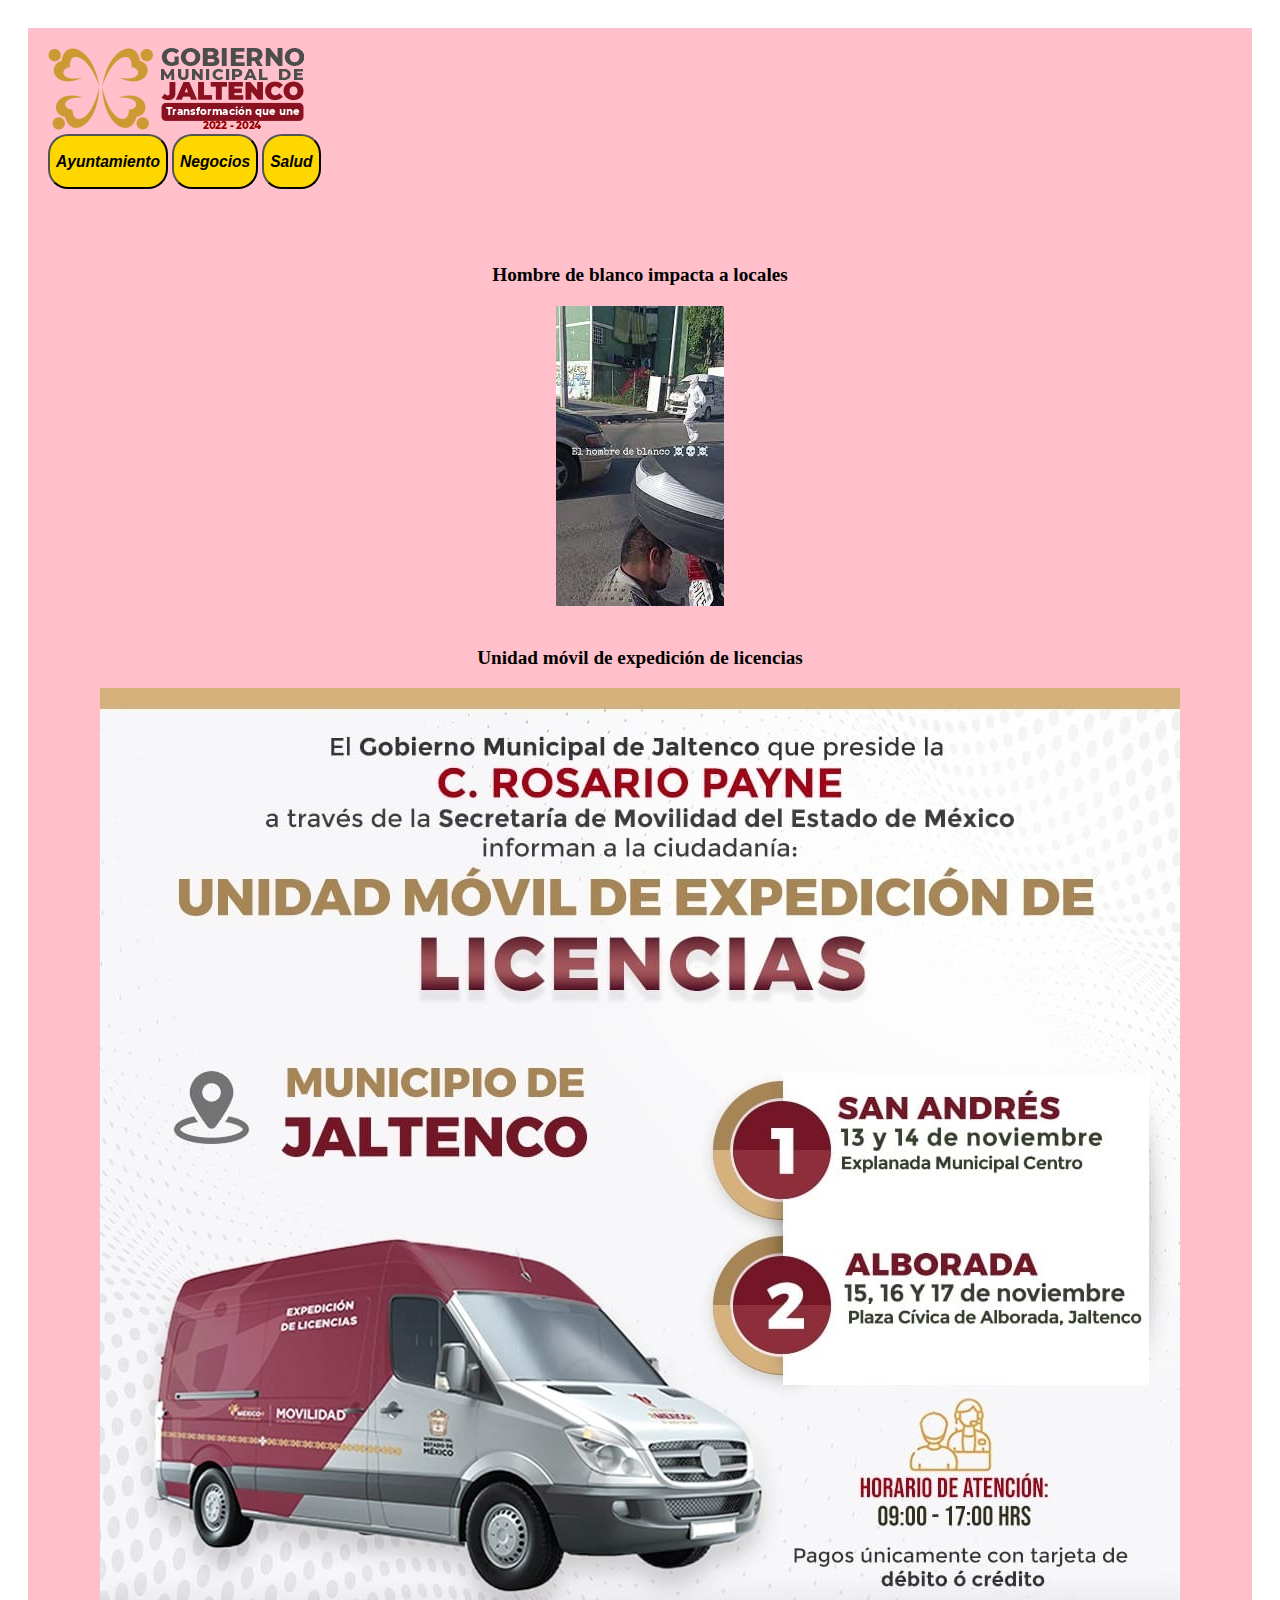
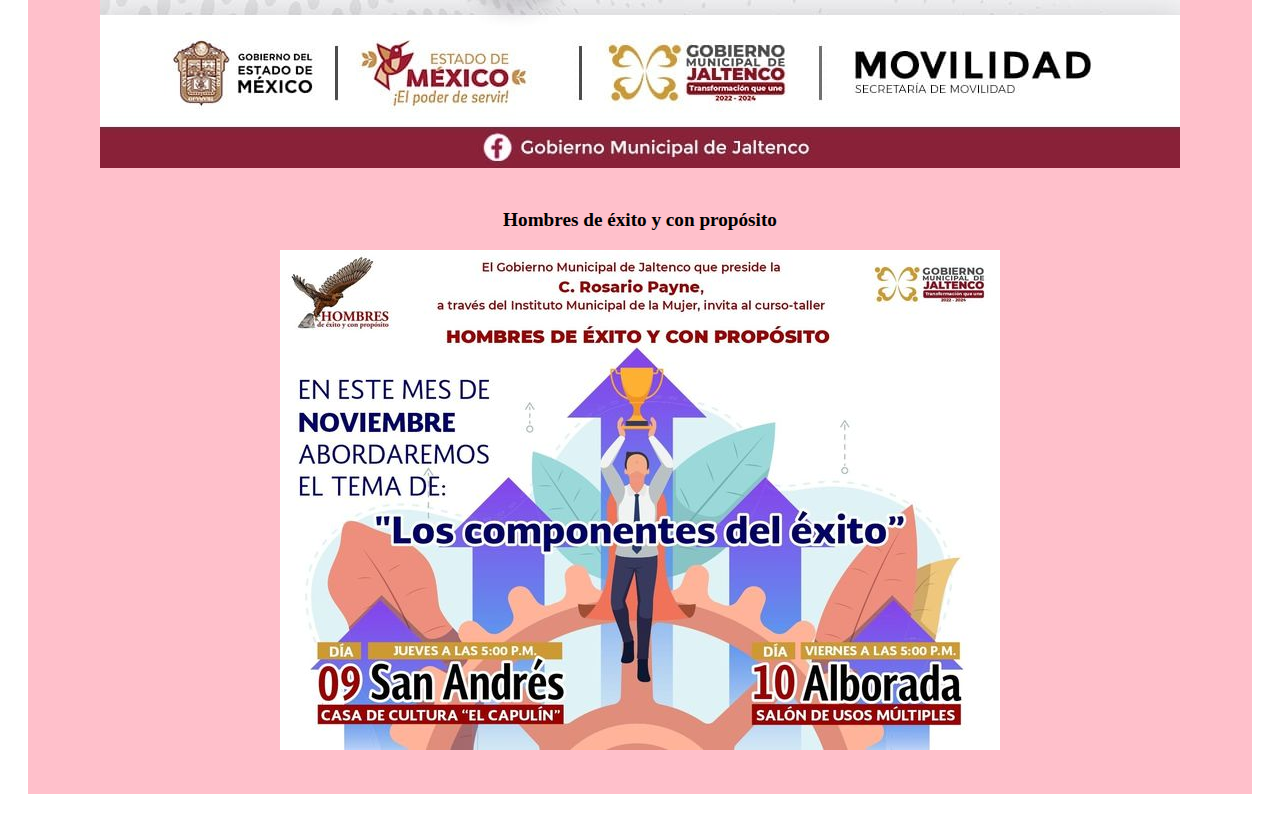
<file: index.html>
<!DOCTYPE html>
<html>
	<head>
	<title>Jaltenco</title>
	<link rel="stylesheet" href="Estilo.css">
	</head>
	<body>
		<div>
			<img src = 'Muni.png'>
			<nav>
				<button><a href="Ayuntamiento.html"><h3><b><i>Ayuntamiento</i></b></h3></a></button>
				<button><a href="Negocios.html"><h3><b><i>Negocios</i></b></h3></a></button>
				<button><a href="Salud.html"><h3><b><i>Salud</i></b></h3></a></button>
			</nav>	
			<div>
				<br>
				<br>
				<p>
					<a href="HombreDeBlanco.html"><b>Hombre de blanco impacta a locales</b>
				</p>
				<a href="HombreDeBlanco.html"><img src="HombreDeBlanco.jpeg">
				<br>
				<br>
				<p>
					<a href="Licencias.html"><b>Unidad móvil de expedición de licencias</b>
				</p>
				<a href="Licencias.html"><img src="Licencias.jpeg">
				<br>
				<br>
				<p>
					<a href="Taller.html"><b>Hombres de éxito y con propósito</b>
				</p>
				<a href="Taller.html"><img src="Taller.jpeg">	
			</div>
		</div>
	</body>
</html>
</file>
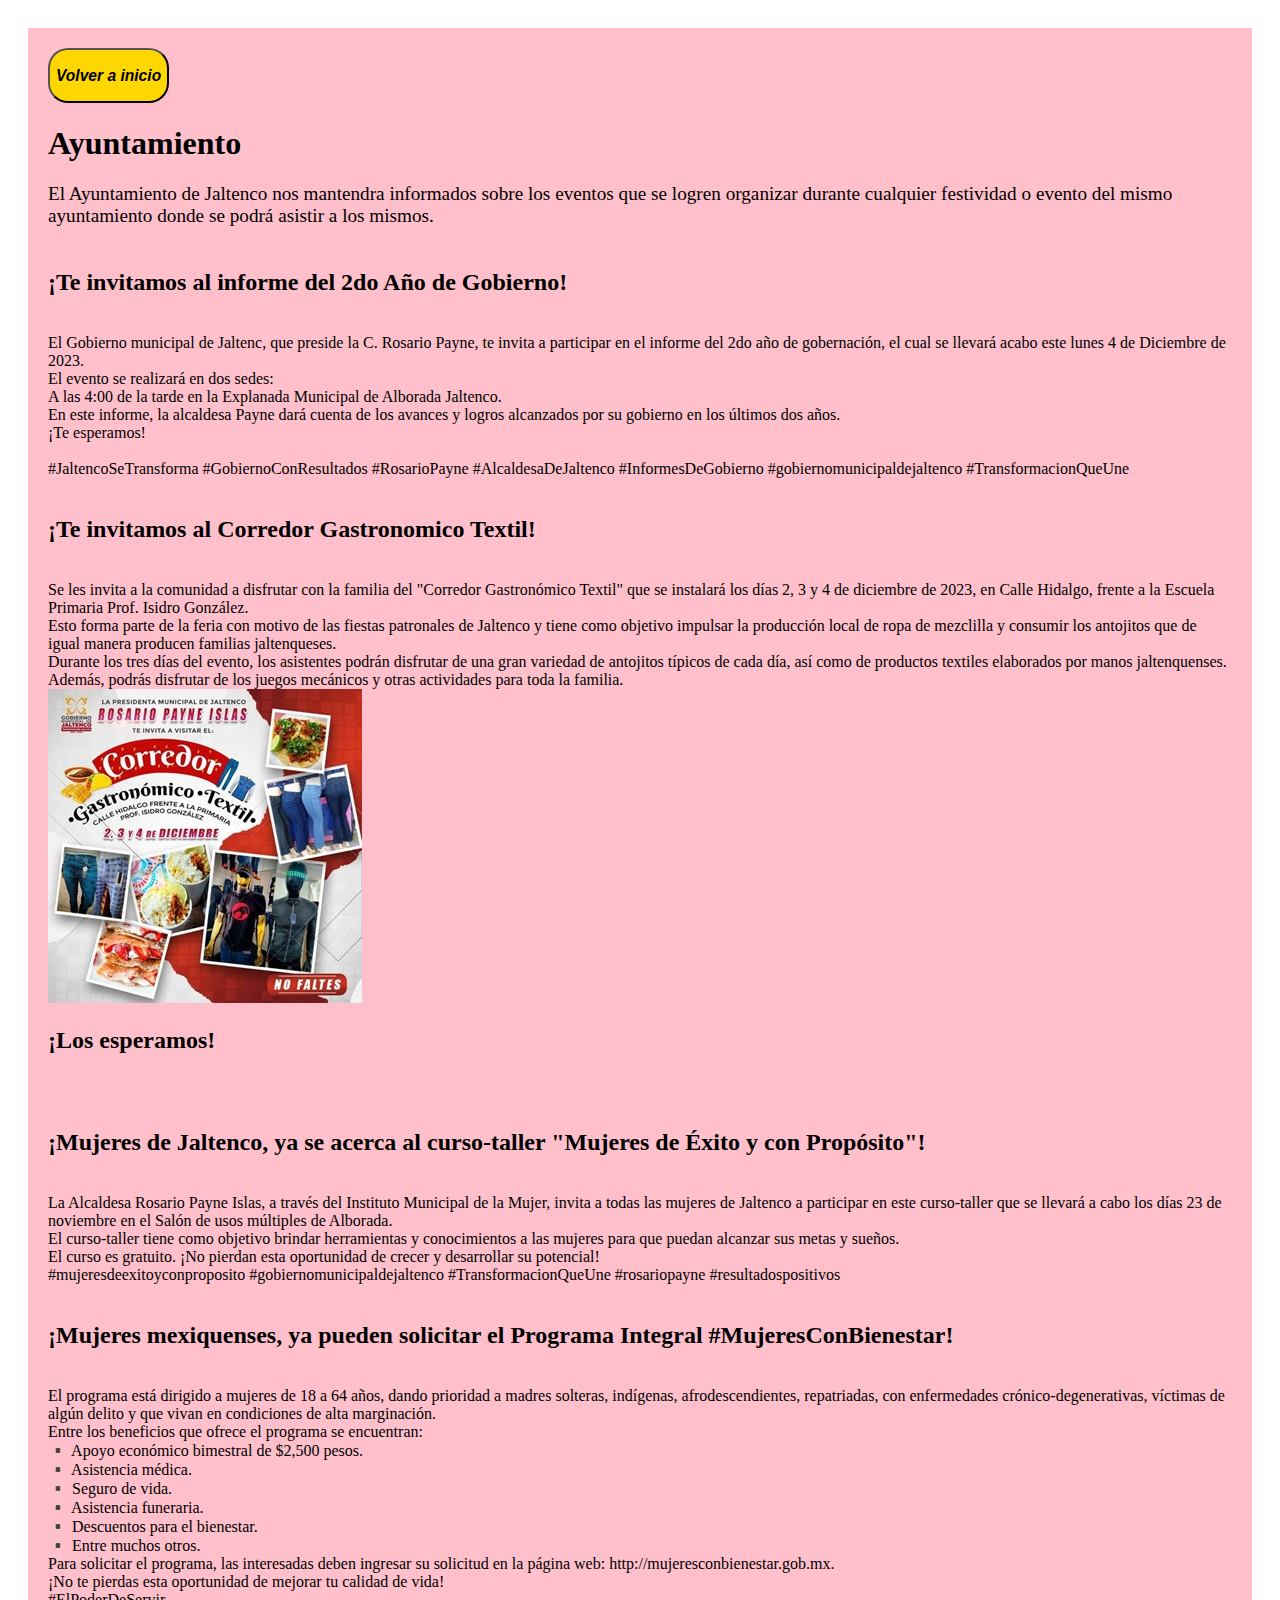
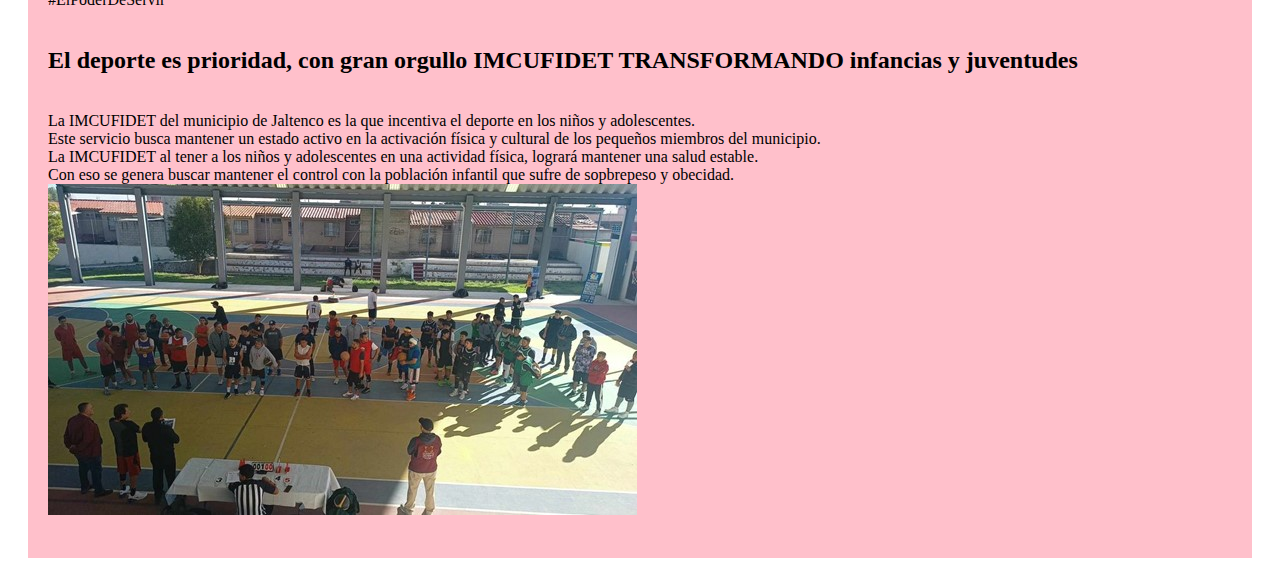
<file: Ayuntamiento.html>
<!DOCTYPE html>
<html>
	<head>
	<title>Ayuntamiento</title>
	<link rel="stylesheet"  href="Estilo.css">
	</head>
	<body>
		<div>
			<button><a href="index.html"><h3><b><i>Volver a inicio</i></b></h3></a></button>
		<h1>Ayuntamiento</h1>
		<p>
			El Ayuntamiento de Jaltenco	nos mantendra informados sobre los eventos que se logren organizar durante cualquier festividad o evento del mismo ayuntamiento donde se podrá asistir a los mismos.
			<br>
			<br>
			<h2>¡Te invitamos al informe del 2do Año de Gobierno!</h2>
			<br>
			El Gobierno municipal de Jaltenc, que preside la C. Rosario Payne, te invita a participar en el informe del 2do año de gobernación, el cual se llevará acabo este lunes 4 de Diciembre de 2023.
			<br>
			El evento se realizará en dos sedes:
			<br>
			A las 4:00 de la tarde en la Explanada Municipal de Alborada Jaltenco.
			<br>
			En este informe, la alcaldesa Payne dará cuenta de los avances y logros alcanzados por su gobierno en los últimos dos años.
			<br>
			¡Te esperamos!
			<br>
			<br>
			#JaltencoSeTransforma
			#GobiernoConResultados
			#RosarioPayne
			#AlcaldesaDeJaltenco
			#InformesDeGobierno
			#gobiernomunicipaldejaltenco 
			#TransformacionQueUne
			<br>
			<br>
			<h2>¡Te invitamos al Corredor Gastronomico Textil!</h2>
			<br>
			Se les invita a la comunidad a disfrutar con la familia del "Corredor Gastronómico Textil" que se instalará los días 2, 3 y 4 de diciembre de 2023, en Calle Hidalgo, frente a la Escuela Primaria Prof. Isidro González.
			<br>
			Esto forma parte de la feria con motivo de las fiestas patronales de Jaltenco y tiene como objetivo impulsar la producción local de ropa de mezclilla y consumir los antojitos que de igual manera producen familias jaltenqueses.
			<br>
			Durante los tres días del evento, los asistentes podrán disfrutar de una gran variedad de antojitos típicos de cada día, así como de productos textiles elaborados por manos jaltenquenses.
			<br>
			Además, podrás disfrutar de los juegos mecánicos y otras actividades para toda la familia.
			<br>
			<img src = 'CorredorGastronomico.jpg'>
			<h2>¡Los esperamos!</h2>
			<br>
			<br>
			<h2>¡Mujeres de Jaltenco, ya se acerca al curso-taller "Mujeres de Éxito y con Propósito"!</h2>
			<br>
			La Alcaldesa Rosario Payne Islas, a través del Instituto Municipal de la Mujer, invita a todas las mujeres de Jaltenco a participar en este curso-taller que se llevará a cabo los días 23 de noviembre en el Salón de usos múltiples de Alborada.
			<br>
			El curso-taller tiene como objetivo brindar herramientas y conocimientos a las mujeres para que puedan alcanzar sus metas y sueños.
			<br>
			El curso es gratuito. ¡No pierdan esta oportunidad de crecer y desarrollar su potencial!
			<br>
			#mujeresdeexitoyconproposito
			#gobiernomunicipaldejaltenco
			#TransformacionQueUne
			#rosariopayne
			#resultadospositivos
			<br>
			<br>
			<h2>¡Mujeres mexiquenses, ya pueden solicitar el Programa Integral #MujeresConBienestar!</h2>
			<br>
			El programa está dirigido a mujeres de 18 a 64 años, dando prioridad a madres solteras, indígenas, afrodescendientes, repatriadas, con enfermedades crónico-degenerativas, víctimas de algún delito y que vivan en condiciones de alta marginación.
			<br>
			Entre los beneficios que ofrece el programa se encuentran:
			<br>
			▪️ Apoyo económico bimestral de $2,500 pesos.
			<br>
			▪️ Asistencia médica.
			<br>
			▪️ Seguro de vida.
			<br>
			▪️ Asistencia funeraria.
			<br>
			▪️ Descuentos para el bienestar.
			<br>
			▪️ Entre muchos otros.
			<br>
			Para solicitar el programa, las interesadas deben ingresar su solicitud en la página web: http://mujeresconbienestar.gob.mx.
			<br>
			¡No te pierdas esta oportunidad de mejorar tu calidad de vida!
			<br>
			#ElPoderDeServir
			<br>
			<br>
			<h2>El deporte es prioridad, con gran orgullo IMCUFIDET TRANSFORMANDO infancias y juventudes</h2>
			<br>
			La IMCUFIDET del municipio de Jaltenco es la que incentiva el deporte en los niños y adolescentes.
			<br>
			Este servicio busca mantener un estado activo en la activación física y cultural de los pequeños miembros del municipio.
			<br>
			La IMCUFIDET al tener a los niños y adolescentes en una actividad física, logrará mantener una salud estable.
			<br>
			Con eso se genera buscar mantener el control  con la población infantil que sufre de sopbrepeso y obecidad.
			<br>
			<img src = 'Deporte.jpg'>	
		</p>
	</div>	
	</body>
</html>
</file>
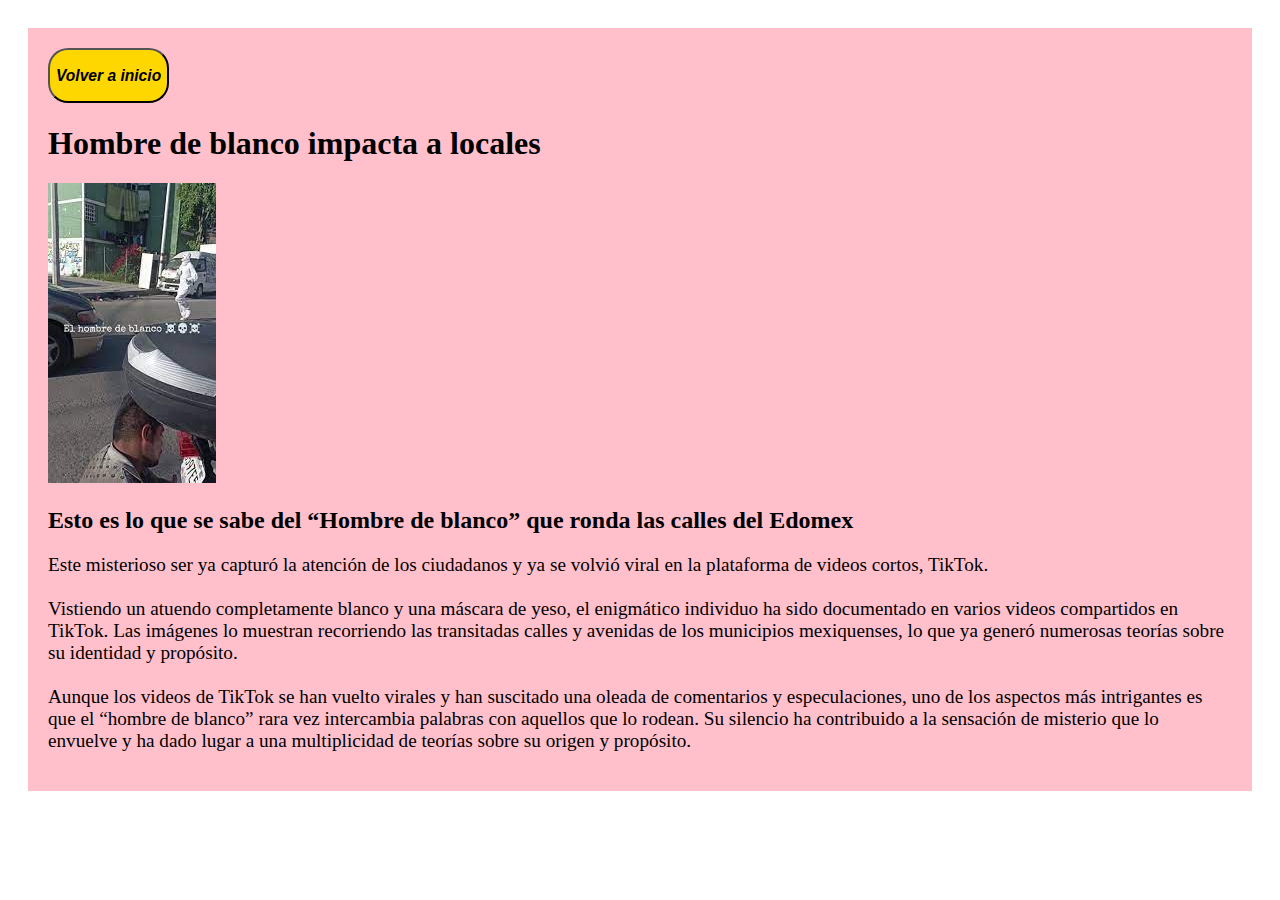
<file: HombreDeBlanco.html>
<!DOCTYPE html>
<html>
	<head>
	<title>Hombre de blanco impacta a locales</title>
	<link rel="stylesheet" href="Estilo.css">
	</head>
	<body>
		<div>
			<button><a href="index.html"><h3><b><i>Volver a inicio</i></b></h3></a></button>
		<h1>Hombre de blanco impacta a locales</h1>
		<img src="HombreDeBlanco.jpeg">
		<h2>Esto es lo que se sabe del “Hombre de blanco” que ronda las calles del Edomex</h2>
		<p>
			Este misterioso ser ya capturó la atención de los ciudadanos y ya se volvió viral en la plataforma de videos cortos, TikTok.
			<br>
			<br>
			Vistiendo un atuendo completamente blanco y una máscara de yeso, el enigmático individuo ha sido documentado en varios videos compartidos en TikTok. Las imágenes lo muestran recorriendo las transitadas calles y avenidas de los municipios mexiquenses, lo que ya generó numerosas teorías sobre su identidad y propósito.
			<br>
			<br>
			Aunque los videos de TikTok se han vuelto virales y han suscitado una oleada de comentarios y especulaciones, uno de los aspectos más intrigantes es que el “hombre de blanco” rara vez intercambia palabras con aquellos que lo rodean. Su silencio ha contribuido a la sensación de misterio que lo envuelve y ha dado lugar a una multiplicidad de teorías sobre su origen y propósito.
		</p>
		</div>
	</body>
</html>
</file>
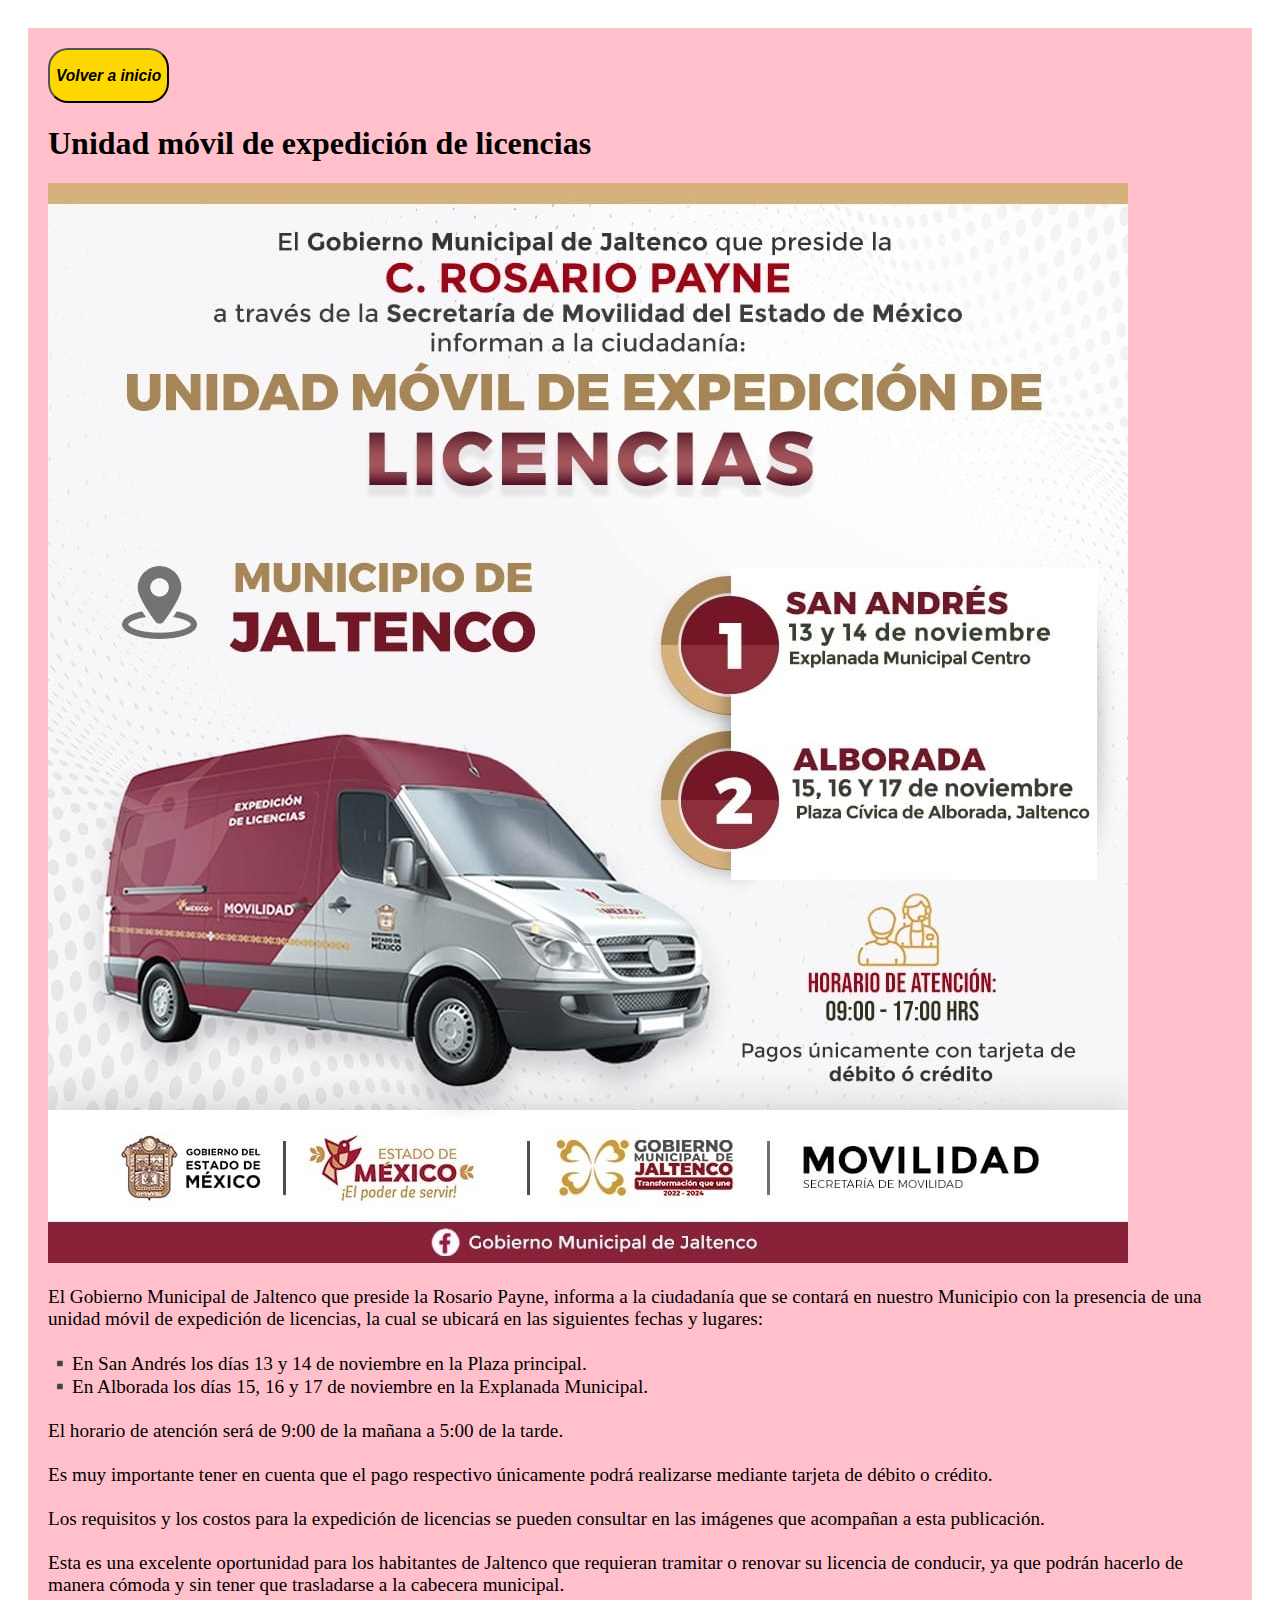
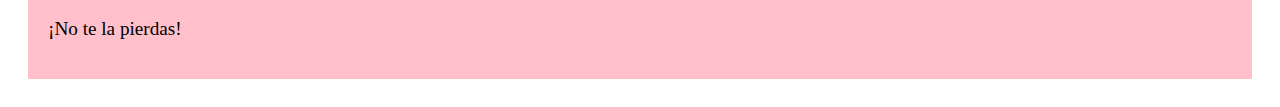
<file: Licencias.html>
<!DOCTYPE html>
<html>
	<head>
	<title>Unidad móvil de expedición de licencias</title>
	<link rel="stylesheet"  href="Estilo.css">
	</head>
	<body>
		<div>
			<button><a href="index.html"><h3><b><i>Volver a inicio</i></b></h3></a></button>
			<h1>Unidad móvil de expedición de licencias</h1>
			<img src="Licencias.jpeg">
			<p>
				El Gobierno Municipal de Jaltenco que preside la Rosario Payne, informa a la ciudadanía que se contará en nuestro Municipio con la presencia de una unidad móvil de expedición de licencias, la cual se ubicará en las siguientes fechas y lugares:
				<br>
				<br>
				▪️En San Andrés los días 13 y 14 de noviembre en la Plaza principal.
				<br>
				▪️En Alborada los días 15, 16 y 17 de noviembre en la Explanada Municipal.
				<br>
				<br>
				El horario de atención será de 9:00 de la mañana a 5:00 de la tarde.
				<br>
				<br>
				Es muy importante tener en cuenta que el pago respectivo únicamente podrá realizarse mediante tarjeta de débito o crédito.
				<br>
				<br>
				Los requisitos y los costos para la expedición de licencias se pueden consultar en las imágenes que acompañan a esta publicación.
				<br>
				<br>
				Esta es una excelente oportunidad para los habitantes de Jaltenco que requieran tramitar o renovar su licencia de conducir, ya que podrán hacerlo de manera cómoda y sin tener que trasladarse a la cabecera municipal.
				<br>
				<br>
				¡No te la pierdas!
				<br>
			</p>
		</div>
	</body>
</html>
</file>
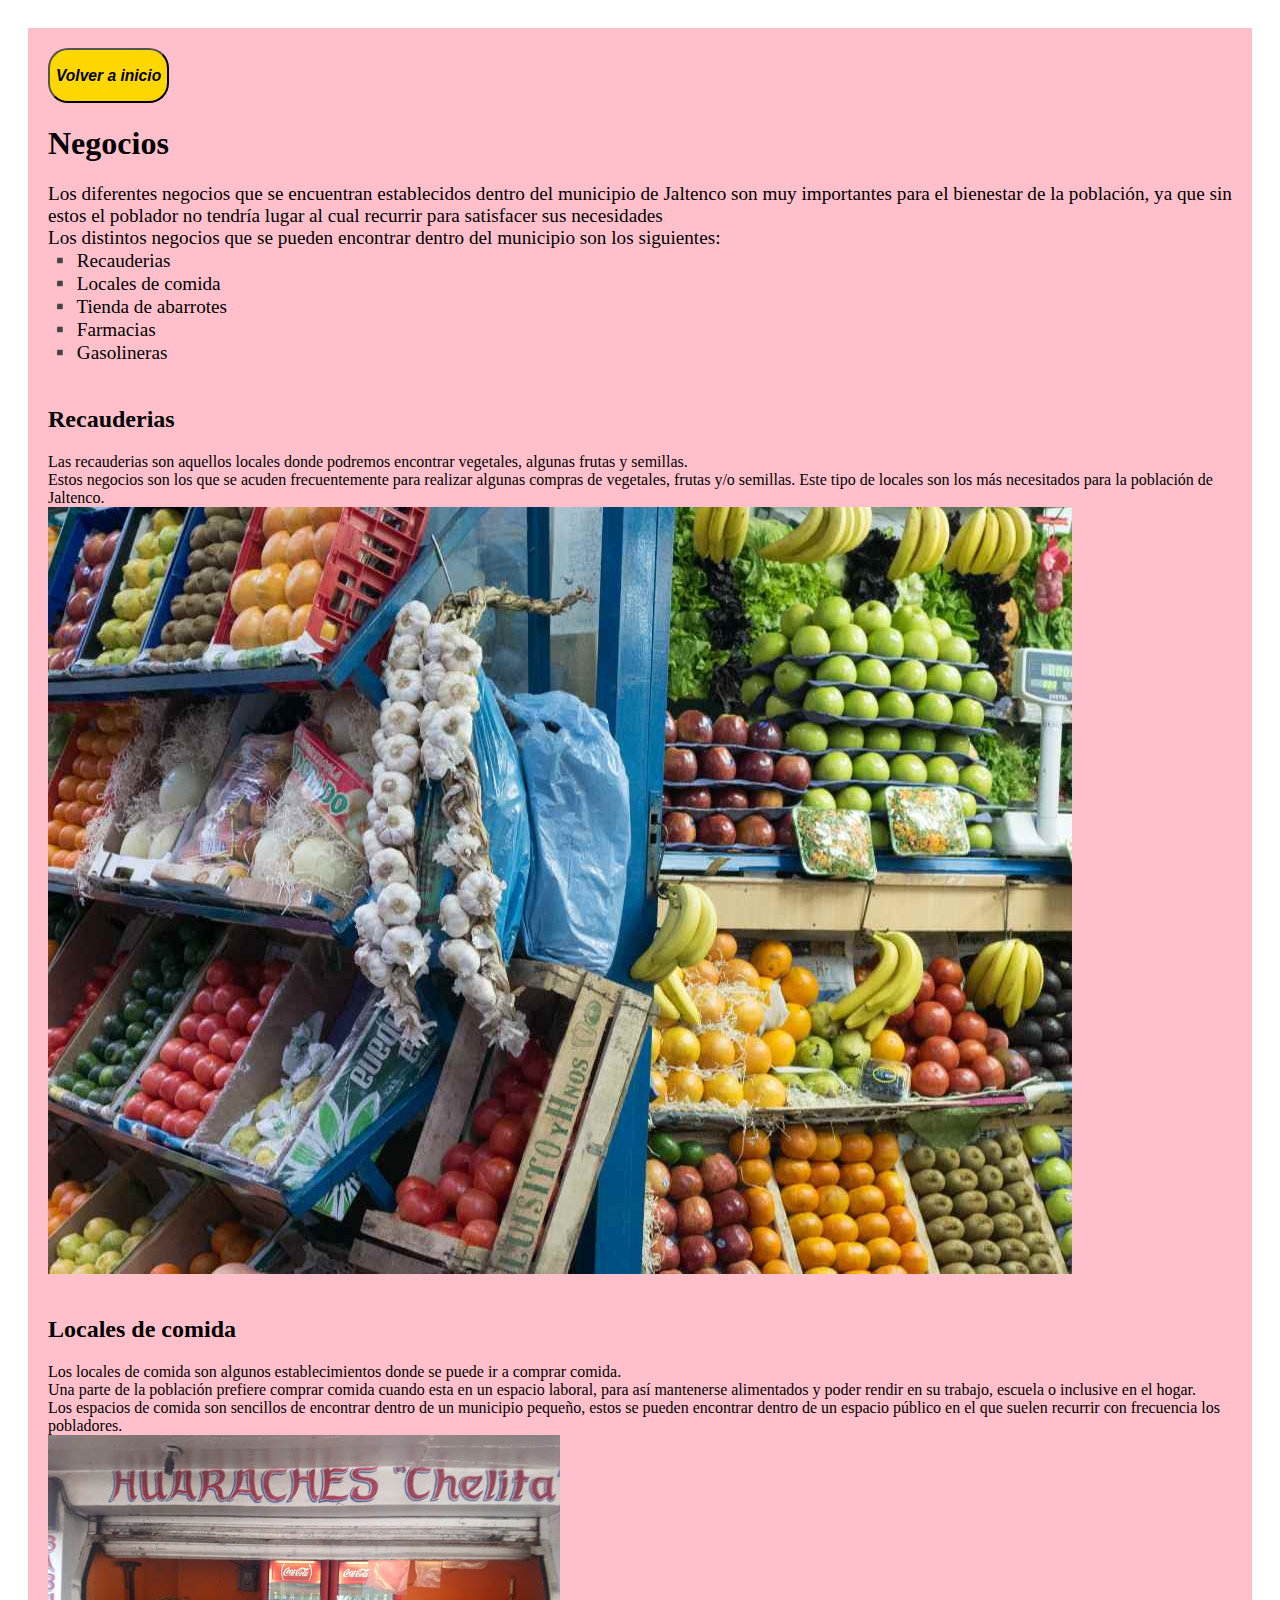
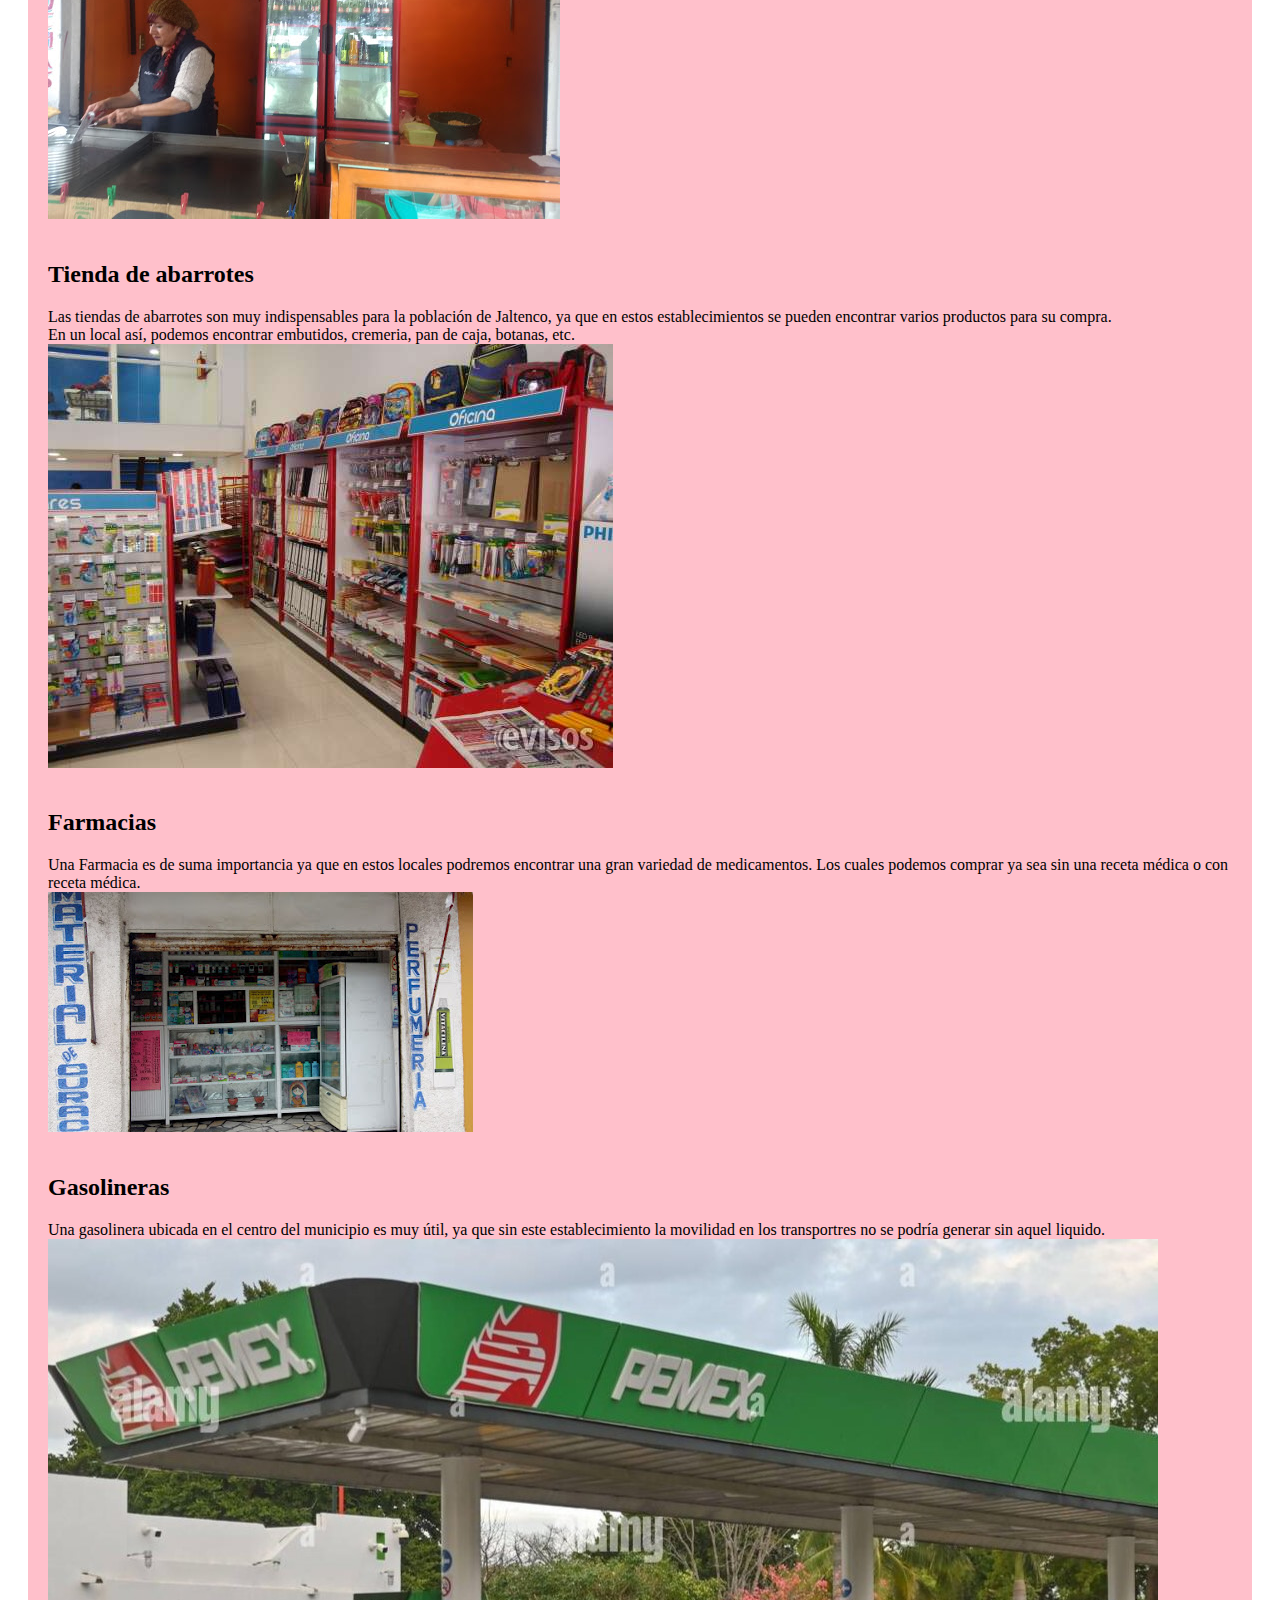
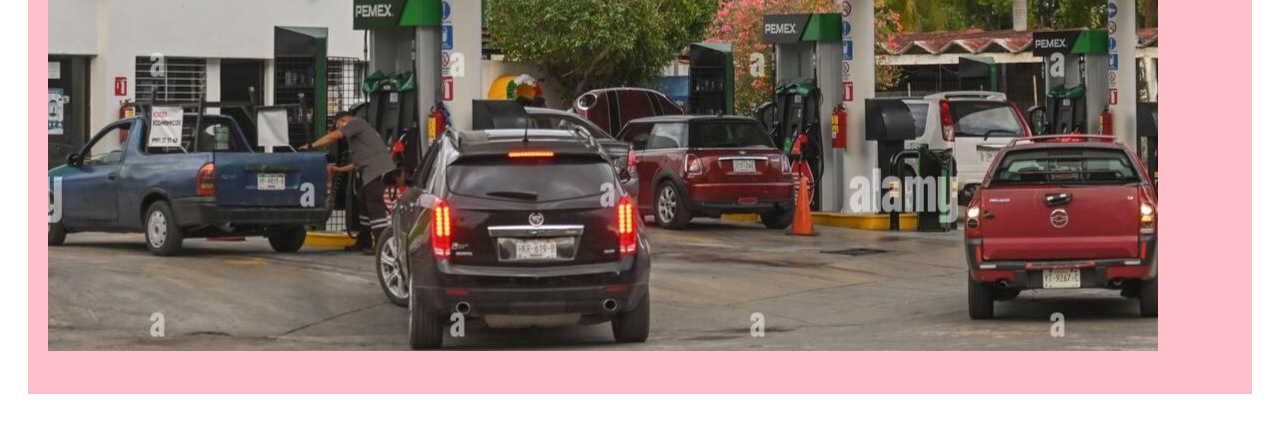
<file: Negocios.html>
<!DOCTYPE html>
<html>
	<head>
	<title>Negocios</title>
	<link rel="stylesheet" type="text/css" href="Estilo.css">
	</head>
	<body>
		<div>
			<button><a href="index.html"><h3><b><i>Volver a inicio</i></b></h3></a></button>
		<h1>Negocios</h1>
		<p>
			Los diferentes negocios que se encuentran establecidos dentro del municipio de Jaltenco son muy importantes para el bienestar de la población, ya que sin estos el poblador no tendría lugar al cual recurrir para satisfacer sus necesidades
			<br>
			Los distintos negocios que se pueden encontrar dentro del municipio son los siguientes:
			<br>
			▪️ Recauderias
			<br>
			▪️ Locales de comida
			<br>
			▪️ Tienda de abarrotes
			<br>
			▪️ Farmacias 
			<br>
			▪️ Gasolineras
			<br>
			<br>
			<h2>Recauderias</h2>
			Las recauderias son aquellos locales donde podremos encontrar vegetales, algunas frutas y semillas.
			<br>
			Estos negocios son los que se acuden frecuentemente para realizar algunas compras de vegetales, frutas y/o semillas. Este tipo de locales son los más necesitados para la población de Jaltenco.
			<br>
			<img src = 'Recuaderia.jpg'>
			<br>
			<br>
			<h2>Locales de comida</h2>
			Los locales de comida son algunos establecimientos donde se puede ir a comprar comida.
			<br>
			Una parte de la población prefiere comprar comida cuando esta en un espacio laboral, para así mantenerse alimentados y poder rendir en su trabajo, escuela o inclusive en el hogar.
			<br>
			Los espacios de comida son sencillos de encontrar dentro de un municipio pequeño, estos se pueden encontrar dentro de un espacio público en el que suelen recurrir con frecuencia los pobladores.
			<br>
			<img src = 'Comida.jpg'>
			<br>
			<br>
			<h2>Tienda de abarrotes</h2>
			Las tiendas de abarrotes son muy indispensables para la población de Jaltenco, ya que en estos establecimientos se pueden encontrar varios productos para su compra.
			<br>
			En un local así, podemos encontrar embutidos, cremeria, pan de caja, botanas, etc.
			<br>
			<img src = 'Tiendas.jpg'>
			<br>
			<br>
			<h2>Farmacias</h2>
			Una Farmacia es de suma importancia ya que en estos locales podremos encontrar una gran variedad de medicamentos. Los cuales podemos comprar ya sea sin una receta médica o con receta médica.
			<br>
			<img src = 'Farmacia.jpg'>
			<br>
			<br>
			<h2>Gasolineras</h2>
			Una gasolinera ubicada en el centro del municipio es muy útil, ya que sin este establecimiento la movilidad en los transportres no se podría generar sin aquel liquido.
			<br>
			<img src = 'Gasolinera.jpg'>
		</p>
		</div>
	</body>
</html>
</file>
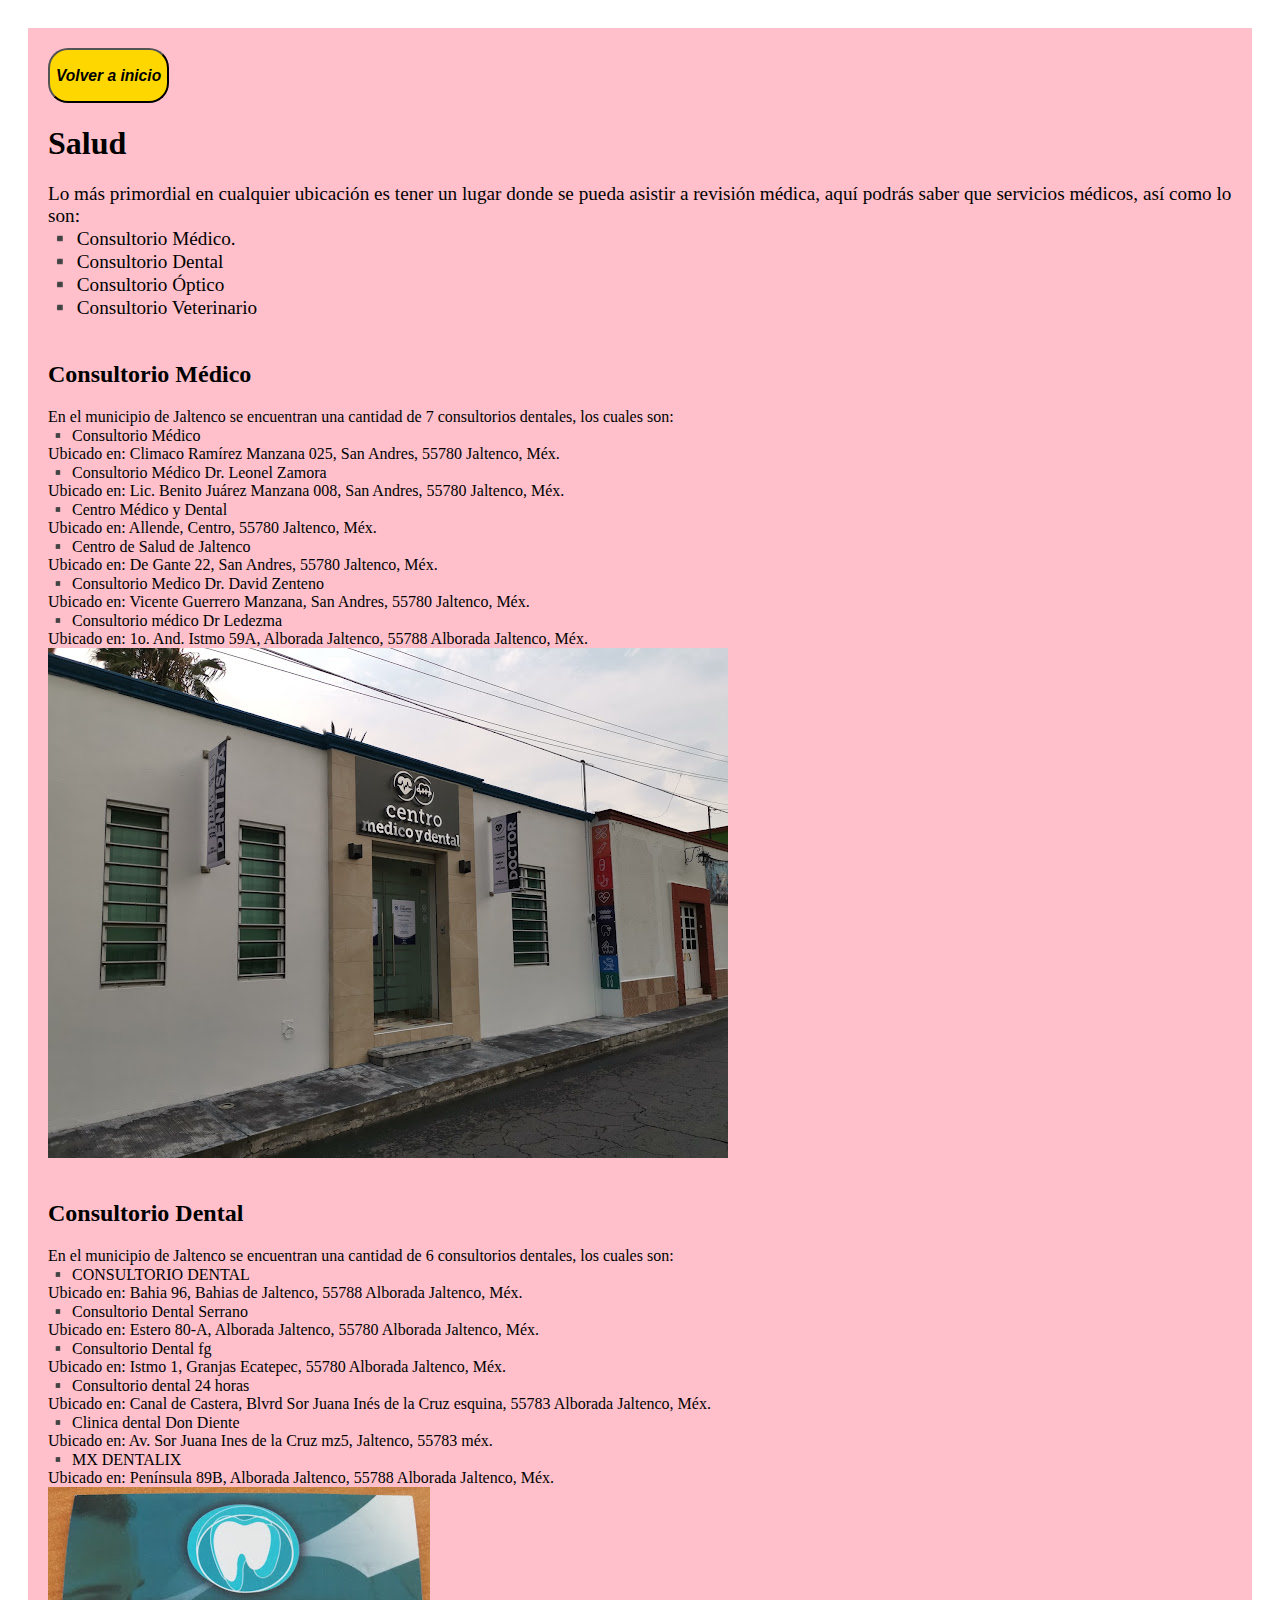
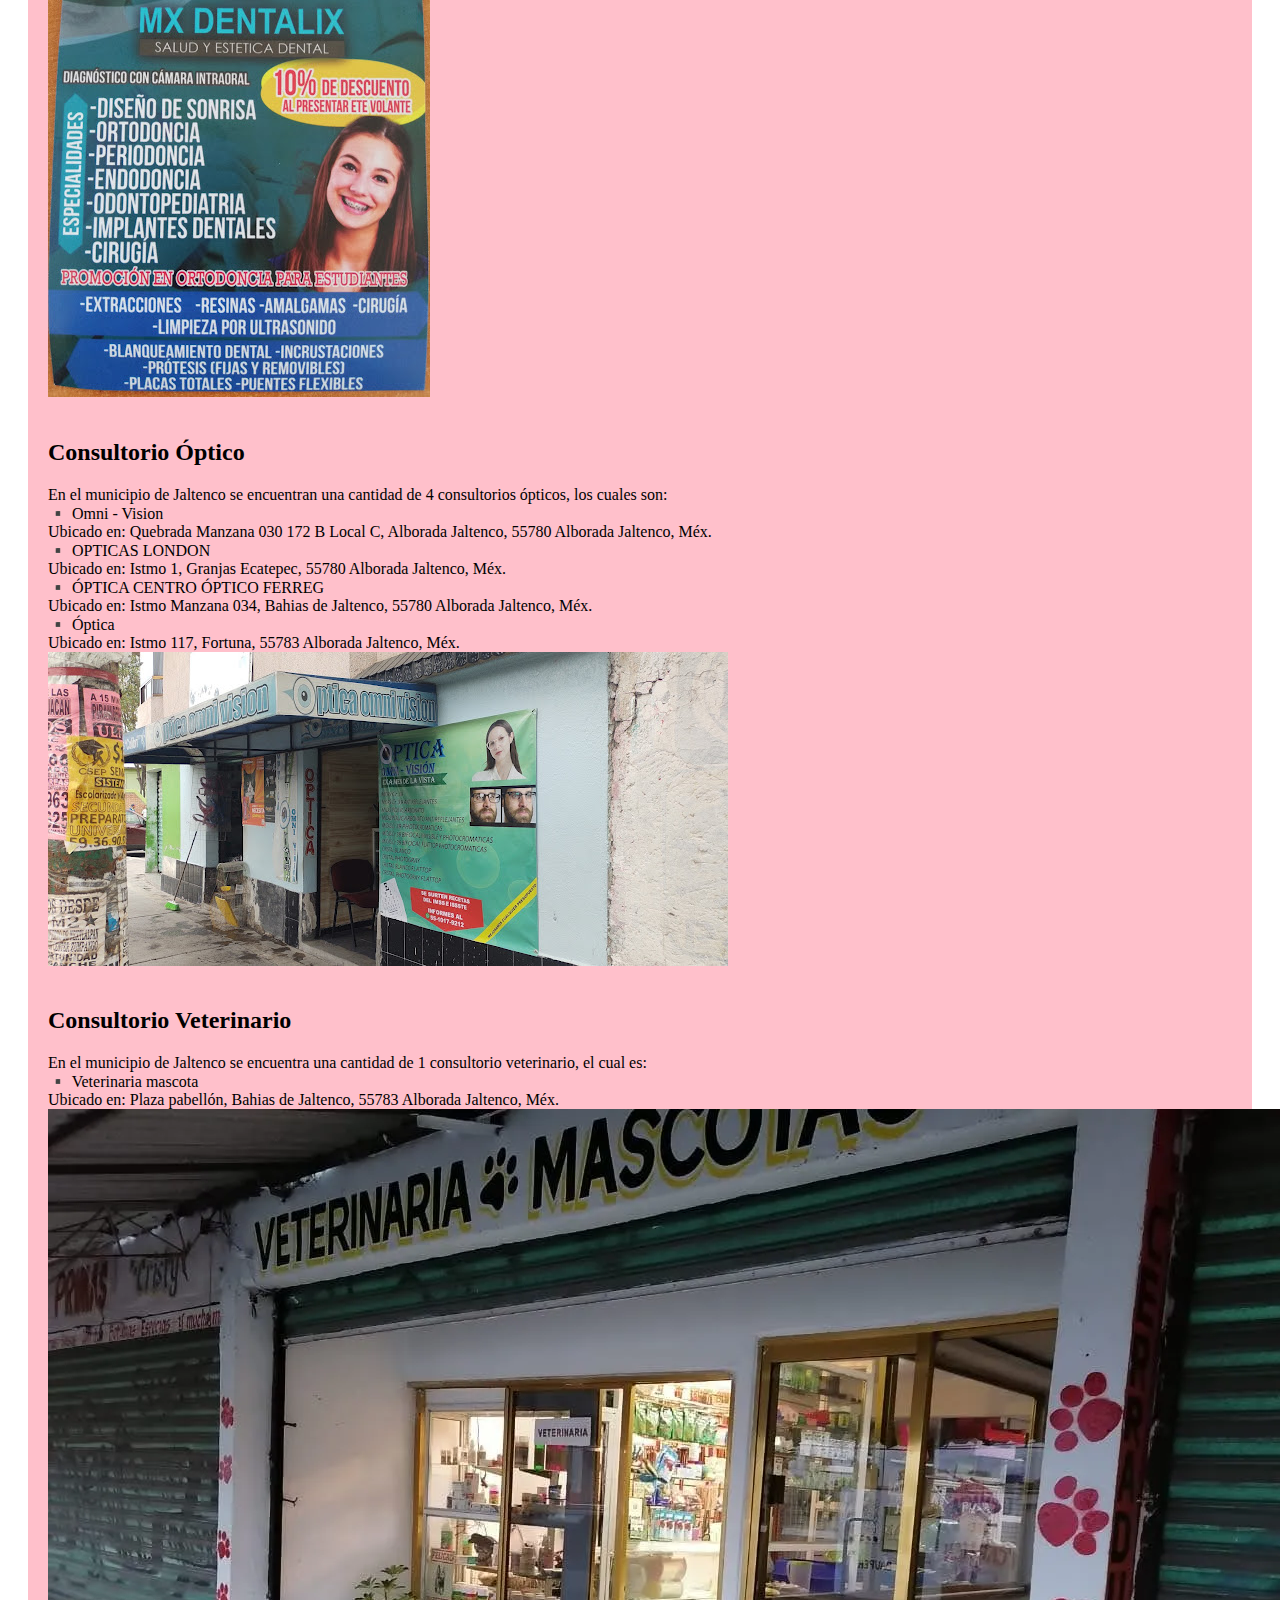
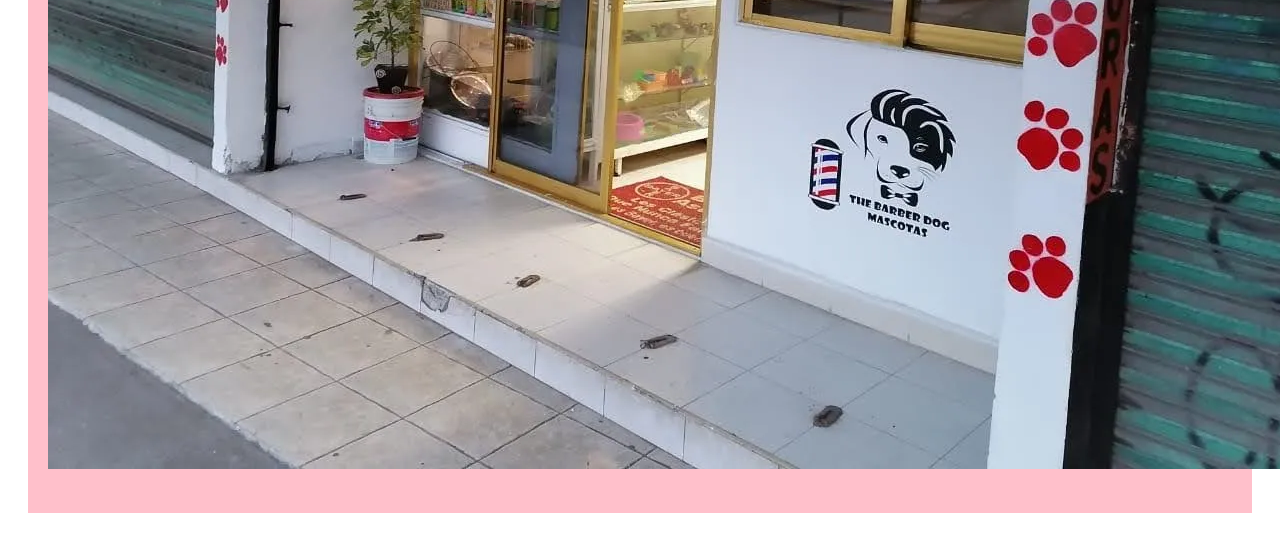
<file: Salud.html>
<!DOCTYPE html>
<html>
	<head>
	<title>Salud</title>
	<link rel="stylesheet" type="text/css" href="Estilo.css">
	</head>
	<body>
		<div>
			<button><a href="index.html"><h3><b><i>Volver a inicio</i></b></h3></a></button>
		<h1>Salud</h1>
		<p>
			Lo más primordial en cualquier ubicación es tener un lugar donde se pueda asistir a revisión médica, aquí podrás saber que servicios médicos, así como lo son:
			<br>
			▪️ Consultorio Médico.
			<br>
			▪️ Consultorio Dental
			<br>
			▪️ Consultorio Óptico
			<br>
			▪️ Consultorio Veterinario
			<br>
			<br>
			<h2>Consultorio Médico</h2>
			En el municipio de Jaltenco se encuentran una cantidad de 7 consultorios dentales, los cuales son:
			<br>
			▪️ Consultorio Médico
			<br>
			Ubicado en: Climaco Ramírez Manzana 025, San Andres, 55780 Jaltenco, Méx.
			<br>
			▪️ Consultorio Médico Dr. Leonel Zamora
			<br>
			Ubicado en: Lic. Benito Juárez Manzana 008, San Andres, 55780 Jaltenco, Méx.
			<br>
			▪️ Centro Médico y Dental
			<br>
			Ubicado en: Allende, Centro, 55780 Jaltenco, Méx.
			<br>
			▪️ Centro de Salud de Jaltenco
			<br>
			Ubicado en: De Gante 22, San Andres, 55780 Jaltenco, Méx.
			<br>
			▪️ Consultorio Medico Dr. David Zenteno
			<br>
			Ubicado en: Vicente Guerrero Manzana, San Andres, 55780 Jaltenco, Méx.
			<br>
			▪️ Consultorio médico Dr Ledezma
			<br>
			Ubicado en: 1o. And. Istmo 59A, Alborada Jaltenco, 55788 Alborada Jaltenco, Méx.
			<br>
			<img src = 'Medico.jpg'>
			<br>
			<br>
			<h2>Consultorio Dental</h2>
			En el municipio de Jaltenco se encuentran una cantidad de 6 consultorios dentales, los cuales son:
			<br>
			▪️ CONSULTORIO DENTAL
			<br>
			Ubicado en: Bahia 96, Bahias de Jaltenco, 55788 Alborada Jaltenco, Méx.
			<br>
			▪️ Consultorio Dental Serrano 
			<br>
			Ubicado en: Estero 80-A, Alborada Jaltenco, 55780 Alborada Jaltenco, Méx.
			<br>
			▪️ Consultorio Dental fg
			<br>
			Ubicado en: Istmo 1, Granjas Ecatepec, 55780 Alborada Jaltenco, Méx.
			<br>
			▪️ Consultorio dental 24 horas
			<br>
			Ubicado en: Canal de Castera, Blvrd Sor Juana Inés de la Cruz esquina, 55783 Alborada Jaltenco, Méx.
			<br>
			▪️ Clinica dental Don Diente
			<br>
			Ubicado en: Av. Sor Juana Ines de la Cruz mz5, Jaltenco, 55783 méx. 
			<br>
			▪️ MX DENTALIX
			<br>
			Ubicado en: Península 89B, Alborada Jaltenco, 55788 Alborada Jaltenco, Méx. 
			<br>
			<img src = 'Dental.jpg'>
			<br>
			<br>
			<h2>Consultorio Óptico</h2>
			En el municipio de Jaltenco se encuentran una cantidad de 4 consultorios ópticos, los cuales son:
			<br>
			▪️ Omni - Vision
			<br>
			Ubicado en: Quebrada Manzana 030 172 B Local C, Alborada Jaltenco, 55780 Alborada Jaltenco, Méx.
			<br>
			▪️ OPTICAS LONDON
			<br>
			Ubicado en: Istmo 1, Granjas Ecatepec, 55780 Alborada Jaltenco, Méx.
			<br>
			▪️ ÓPTICA CENTRO ÓPTICO FERREG
			<br>
			Ubicado en: Istmo Manzana 034, Bahias de Jaltenco, 55780 Alborada Jaltenco, Méx.
			<br>
			▪️ Óptica
			<br>
			Ubicado en: Istmo 117, Fortuna, 55783 Alborada Jaltenco, Méx.
			<br>
			<img src = 'Optica.jpg'>
			<br>
			<br>
			<h2>Consultorio Veterinario</h2>
			En el municipio de Jaltenco se encuentra una cantidad de 1 consultorio veterinario, el cual es:
			<br>
			▪️ Veterinaria mascota
			<br>
			Ubicado en: Plaza pabellón, Bahias de Jaltenco, 55783 Alborada Jaltenco, Méx.
			<img src = 'Veterinaria.webp'>
		</p>
		</div>
	</body>
</html>
</file>
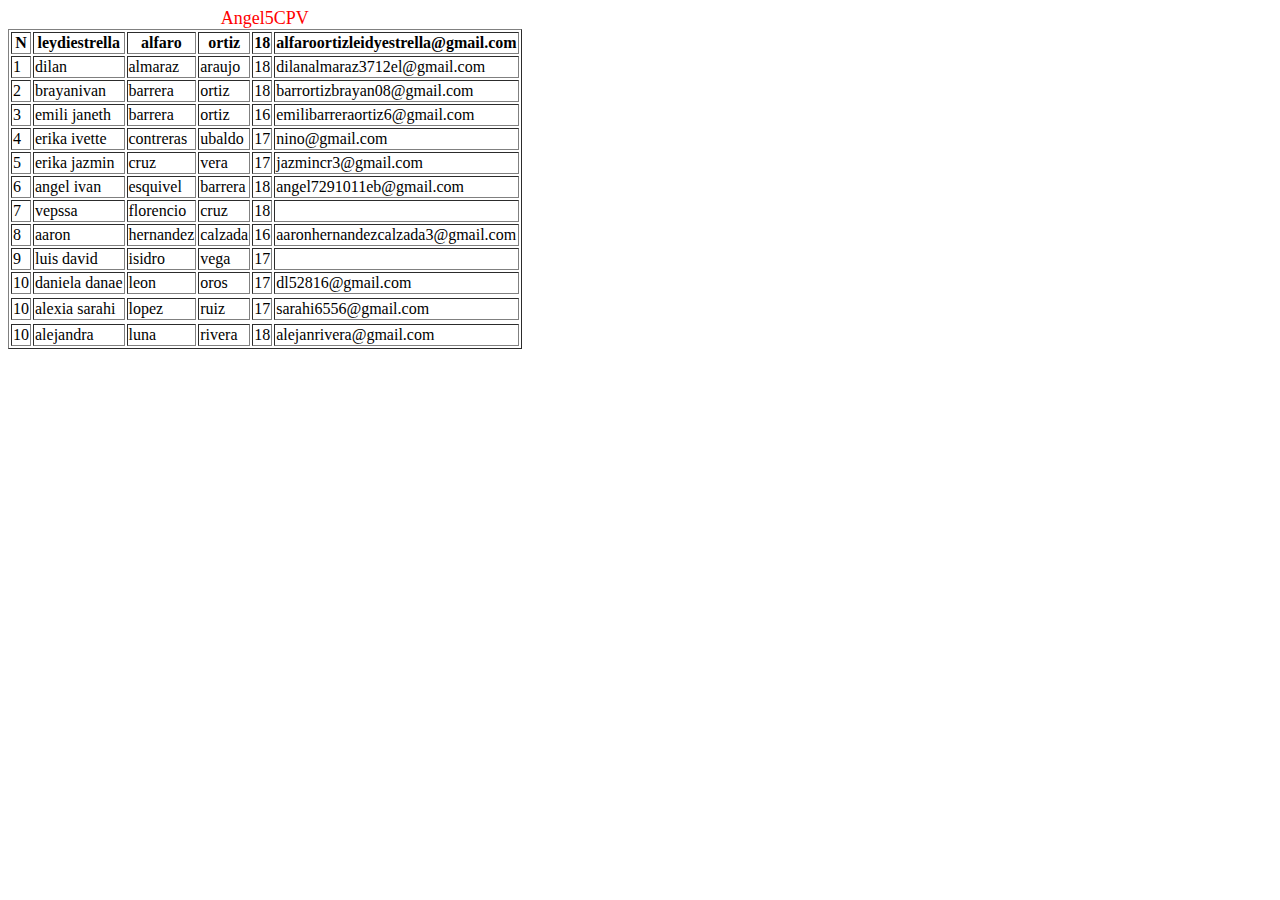
<file: tabla.html>
<HTML>
<HEAD>
<TITLE>
Ejemplo de una tabla simple
</TITLE>
</HEAD>
<BODY>
<TABLE BORDER="1">
<CAPTION>
<FONT SIZE="4" COLOR="red">
Angel5CPV 
</FONT>
</CAPTION>
<TR>
<TH>N</TH>
<TH>leydiestrella</TH>
<TH>alfaro</TH>
<TH>ortiz</TH>
<TH>18</TH>
<TH>alfaroortizleidyestrella@gmail.com</TH>
</TR>
<TR>
<TD>1</TD>
<TD>dilan</TD>
<TD>almaraz</TD>
<TD>araujo</TD>
<TD>18</TD>
<TD>dilanalmaraz3712el@gmail.com</TD>
</TR>
<TR>
<TD>2</TD>
<TD>brayanivan</TD>
<TD>barrera</TD>
<TD>ortiz</TD>
<TD> 18</TD>
<TD>barrortizbrayan08@gmail.com</TD>
</TR>
<TR>
<TD> 3 </TD>
<TD>emili janeth</TD>
<TD>barrera</TD>
<TD>ortiz</TD>
<TD>16</TD>
<TD>emilibarreraortiz6@gmail.com</TD>
</TR>
<TR>
<TD>4</TD>
<TD>erika ivette</TD>
<TD>contreras</TD>
<TD>ubaldo</TD>
<TD>17</TD>
<TD>nino@gmail.com</TD>
</TR>
<TR>
<TD>5</TD>
<TD>erika jazmin</TD>
<TD>cruz</TD>
<TD>vera</TD>
<TD>17</TD>
<TD>jazmincr3@gmail.com</TD>
</TR>
<TR>
<TD>6</TD>
<TD>angel ivan</TD>
<TD>esquivel</TD>
<TD>barrera</TD>
<TD>18</TD>
<TD>angel7291011eb@gmail.com</TD>
</TR>
<TR>
<TD>7</TD>
<TD>vepssa</TD>
<TD>florencio</TD>
<TD>cruz</TD>
<TD>18</TD>
<TD></TD>
</TR>
<TR>
<TD>8</TD>
<TD>aaron</TD>
<TD>hernandez</TD>
<TD>calzada</TD>
<TD>16</TD>
<TD>aaronhernandezcalzada3@gmail.com</TD>
</TR>
<TR>
<TD>9</TD>
<TD>luis david</TD>
<TD>isidro</TD>
<TD>vega</TD>
<TD>17</TD>
<TD></TD>
</TR>
<TR>
<TD>10</TD>
<TD>daniela danae</TD>
<TD>leon</TD>
<TD>oros</TD>
<TD>17</TD>
<TD>dl52816@gmail.com</TD>
<TR/>
<TR>
<TD>10</TD>
<TD>alexia sarahi</TD>
<TD>lopez</TD>
<TD>ruiz</TD>
<TD>17</TD>
<TD>sarahi6556@gmail.com</TD>
<TR/>
<TR>
<TD>10</TD>
<TD>alejandra</TD>
<TD>luna</TD>
<TD>rivera</TD>
<TD>18</TD>
<TD>alejanrivera@gmail.com</TD>
</TABLE>
</BODY>
</HTML>
</file>
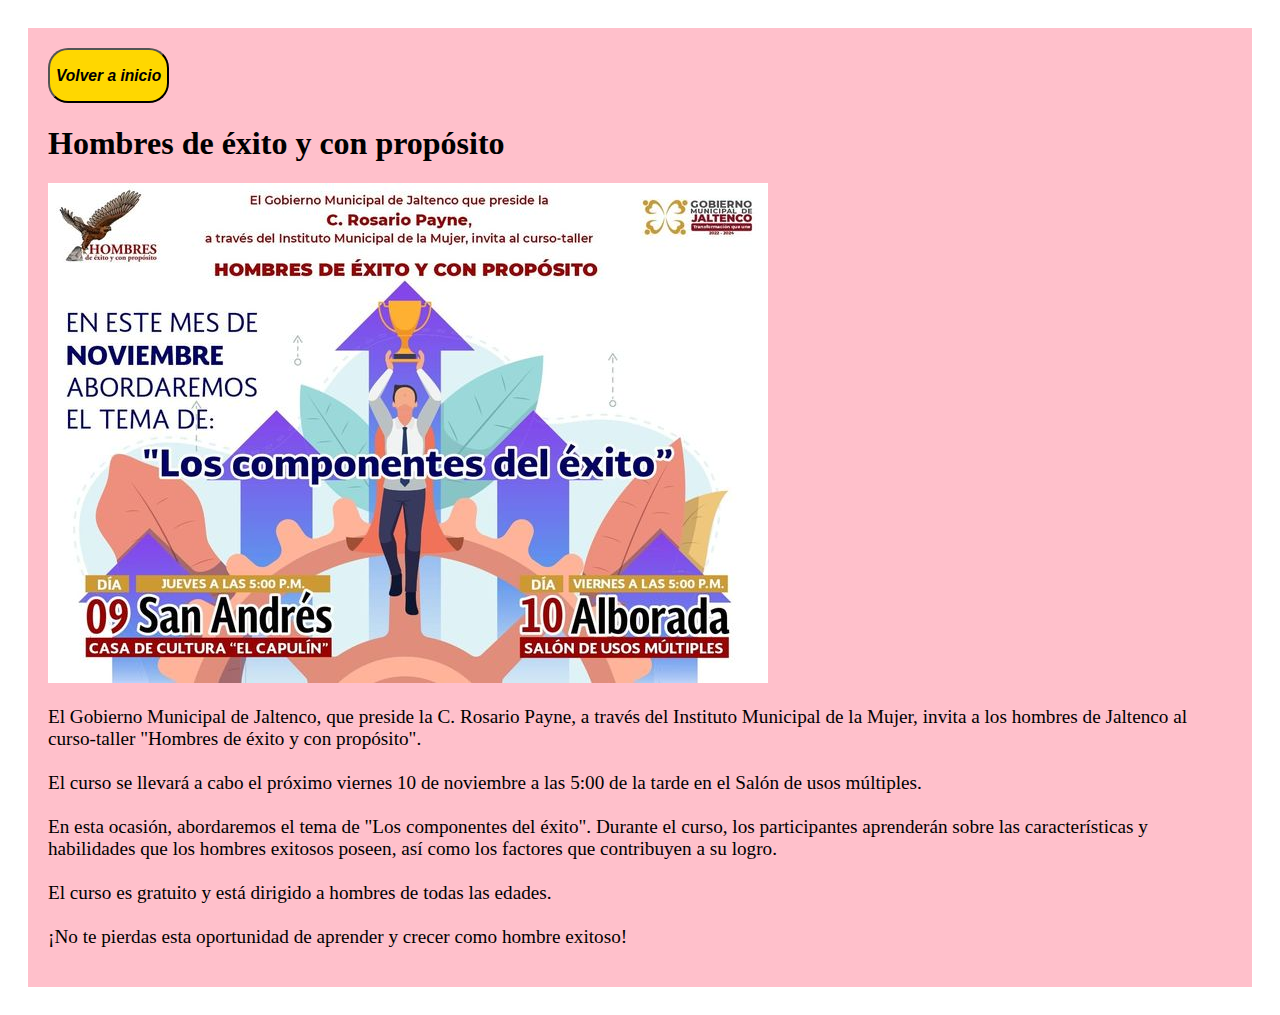
<file: Taller.html>
<!DOCTYPE html>
<html>
	<head>
	<title>Hombres de éxito y con propósito</title>
	<link rel="stylesheet"  href="Estilo.css">
	</head>
	<body>
		<div>
			<button><a href="index.html"><h3><b><i>Volver a inicio</i></b></h3></a></button	>
		<h1>Hombres de éxito y con propósito</h1>
		<img src="Taller.jpeg">
		<p>
			El Gobierno Municipal de Jaltenco, que preside la C. Rosario Payne, a través del Instituto Municipal de la Mujer, invita a los hombres de Jaltenco al curso-taller "Hombres de éxito y con propósito".
			<br>
			<br>
			El curso se llevará a cabo el próximo viernes 10 de noviembre a las 5:00 de la tarde en el Salón de usos múltiples.
			<br>
			<br>
			En esta ocasión, abordaremos el tema de "Los componentes del éxito". Durante el curso, los participantes aprenderán sobre las características y habilidades que los hombres exitosos poseen, así como los factores que contribuyen a su logro.
			<br>
			<br>
			El curso es gratuito y está dirigido a hombres de todas las edades. 
			<br>
			<br>
			¡No te pierdas esta oportunidad de aprender y crecer como hombre exitoso!
		</p>
		</div>
	</body>
</html>
</file>
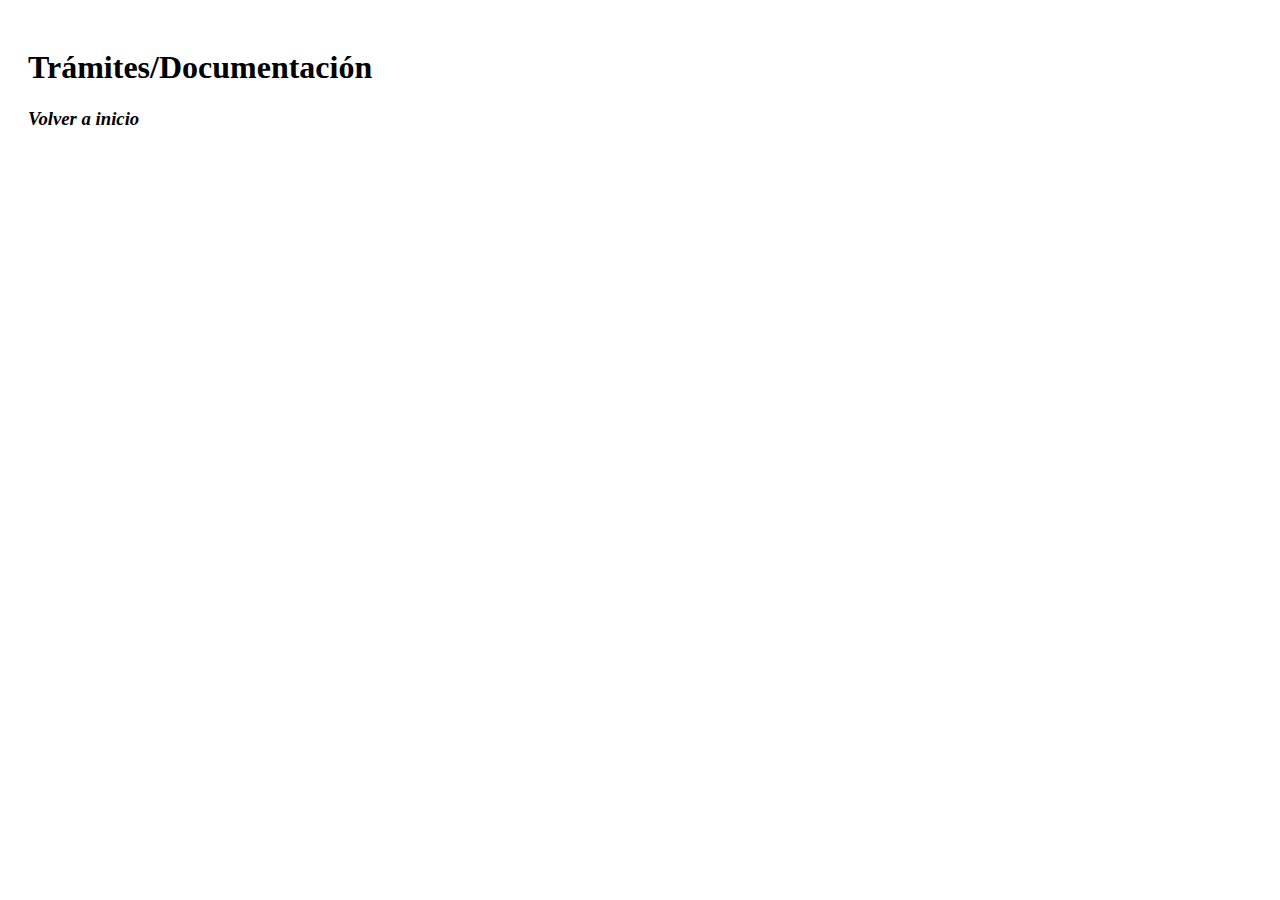
<file: Trámites.html>
<!DOCTYPE html>
<html>
	<head>
	<title>Trámites</title>
	<link rel="stylesheet" type="text/css" href="Estilo.css">
	</head>
	<body>
		<h1>Trámites/Documentación</h1>
		<a href="index.html"><h3><b><i>Volver a inicio</i></b></h3></a>
	</body>
</html>
</file>
<file: Estilo.css>
div{
	background-color: pink ;
	padding: 20px;
	
}
body {
	margin: 5;
	padding: 20px;
}
a {
	color: black;
	text-decoration: none;
}
div div {
	text-align: center;
}
button{
	background-color: gold;
	border-radius: 20px;
}
p {
	font-size: larger;
}
</file>
